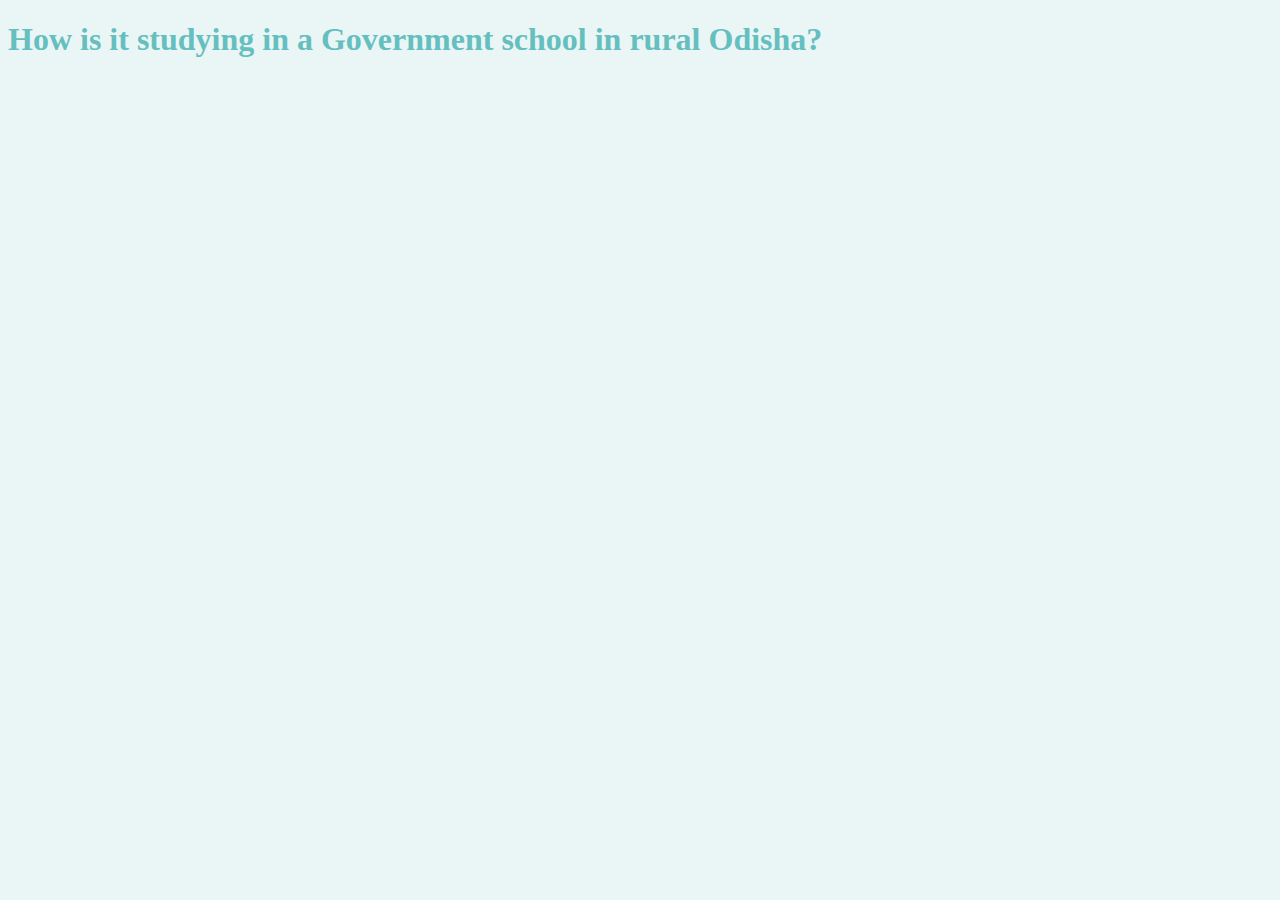
<file: 1writing.html>
<!DOCTYPE html>
<html lang="en" dir="ltr">

<head>
  <meta charset="utf-8">
  <title>Government School Systems</title>
  <link rel="stylesheet" href="styles.css">
</head>

<body style="background-color: #EAF6F6;">
<h1>
    How is it studying in  a Government school in rural Odisha?
</h1>
</body>
</file>
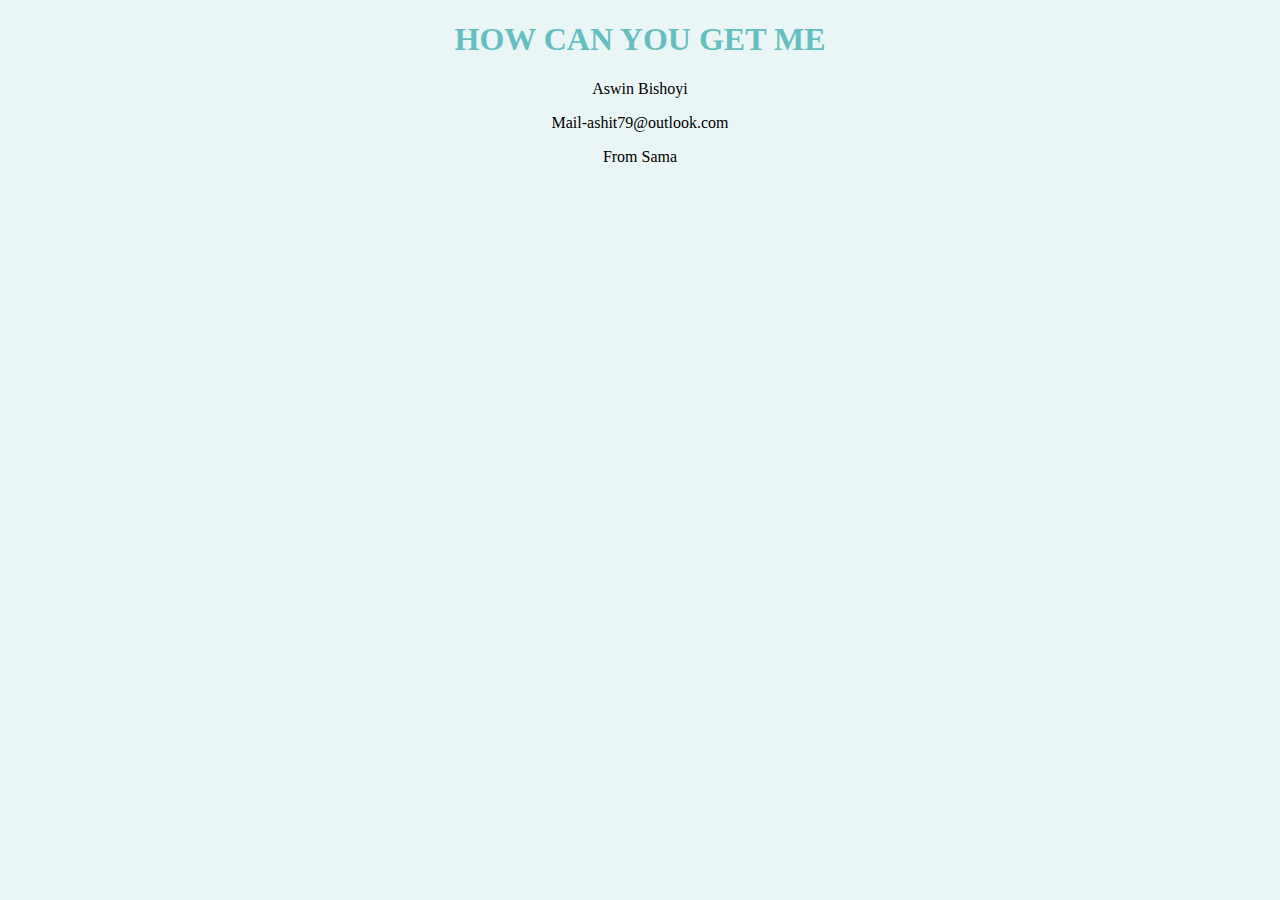
<file: contact-me.html>
<!DOCTYPE html>
<html lang="en" dir="ltr">
  <head>
    <meta charset="utf-8">
    <title>CONTACT DETAILS</title>
    <link rel="stylesheet" href="styles.css">
  </head>
  <body style="background-color: #EAF6F6;">
    <center><h1>HOW CAN YOU GET ME</h1>
    <p>Aswin Bishoyi</p>
    <p>Mail-ashit79@outlook.com</p>
    <p>From Sama</p>



</center>
  </body>
</html>
</file>
<file: styles.css>
hr {
border-style: none;
border-top-style: dotted;
background-color: grey;
border-width: 2px;
width: 10%;
}
img {
  height: 120px;
}

h1{
  color: #66BFBF;
}
h2{
  color: #66BFBF;
}
h3{
  color: red;
}
</file>
